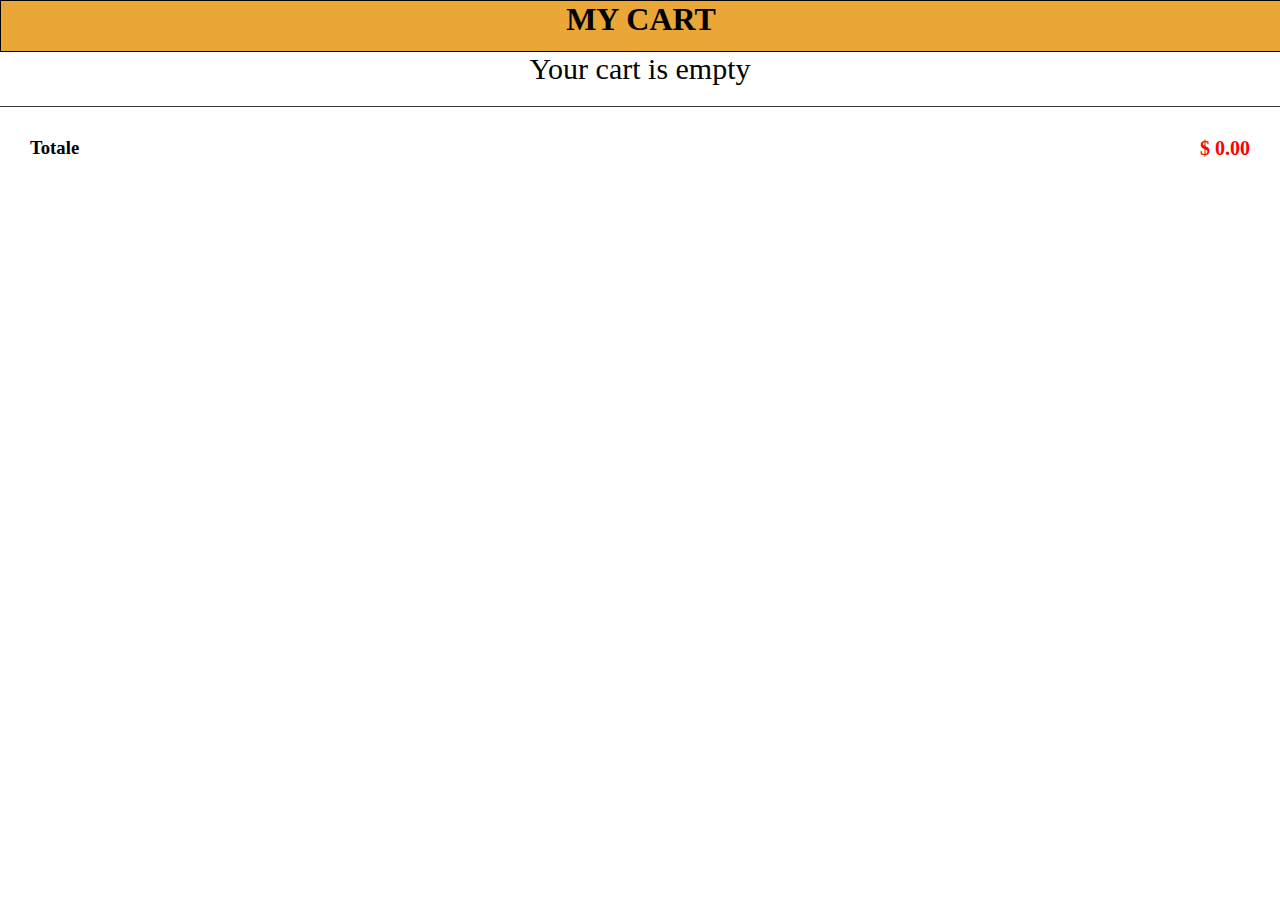
<file: cart.html>
<!DOCTYPE html>
<html lang="en">
<head>
    <meta charset="UTF-8">
    <meta name="viewport" content="width=device-width, initial-scale=1.0">
    <title>Document</title>
    <link rel="stylesheet" href="style.css">
   <link href='https://unpkg.com/boxicons@2.1.4/css/boxicons.min.css' rel='stylesheet'>
   <link rel="preconnect" href="https://fonts.googleapis.com">
    <link rel="preconnect" href="https://fonts.gstatic.com" crossorigin>
    <link href="https://fonts.googleapis.com/css2?family=Dancing+Script:wght@400..700&display=swap" rel="stylesheet">
   <style>
    body{
        overflow-x: hidden;
    }
    .main{
        width: 100%;
        height: 100vh;
    }
    .head1 {
        position: relative;
        width: 100%;
        height: 50px;
        text-align: center;
        border: 1px solid;
        background: rgb(234, 166, 54);
    }
    .foot {
    display: flex;
    justify-content: space-between;
    margin: 20px 0px;
    padding: 30px;
    border-top: 1px solid #333;
    } 
    .foot h2{
    font-size: 20px;
    color: red;
   }
   </style>
</head>
<body>
      <div class="main">
       <div class="head1"><h1>MY CART</h1></div>
       <div id="cartItem">
       </div>
       <div class="foot">
            <h3>Totale</h3>
            <h2 id="totale">$ 0.00</h2>
       </div>
      </div>
    <script src="script.js"></script>
</body>
</html>
</file>
<file: style.css>
*{
    margin: 0px;
    padding: 0px;
}
body{
  overflow-x: hidden;
}
html{
  scroll-behavior: smooth;
}
.conta{
  background-image: url(images/bk.jpg);
  background-size: cover;
  height: 100vh;
  width: 100%;
}
.conta img{
  position: absolute;
  top: -35px;
  width: 150px;
  height: 150px;
  z-index: 1;
}
.conta::before{
  content: '';
  position: absolute;
  top: 0px;
  width: 100%;
  height: 100%;
  background-color: rgba(0, 0, 0, 0.5);
}
.head{
  position: relative;
  display: flex;
  flex-shrink: 1;
  height: 80px;
  background:rgba(224, 223, 195,0.6);
  margin: 0px;
  width: 100%;
  justify-content: space-between;
  align-items: center;
} 
.lb{
  color: white;
  font-weight: bold;
}
.new{
  display: flex;
  position: relative;
}
.shr{
  width: 100px;
}
.navbar{
    position: relative; 
    align-items: center;
} 

.navbar a{
    position: relative;
    text-decoration: none;
    margin-left: 2rem;
    font-size: 20px;
    padding: 10px;
    color: white;
}
.navbar a::before{
  content:'';
  position: absolute;
  width: 100%;
  height: 2px;
  bottom: 0px;
  left: 0px;
  background-color: black;
  transform: scale(0);
  transition: .5s;
} 
.navbar a:hover {
  color: black;
}
.navbar a:hover::before{
    transform: scaleX(1);
}
.hide{
  position: relative;
  display: none;
  right: 25px;
  color: white;
  font-size: 40px;
}
.hide:hover{
  cursor: pointer;
}
.bloc{
  display: flex;
  width: 100%;
  justify-content: space-around;
}
.cls{
  visibility: hidden;
}
.nbrcrt{
  position: absolute;
  width: 15px;
  font-size: 13px;
  height: 15px;
  border: 1px solid;
  justify-content: center;
  border-radius: 50%;
  text-align: center;
  border: none;
  background: rgb(243, 4, 4);
  top: -10px;
  left: 10px;
}
@media (max-width:925px){
  .bloc{
    display: none;
  }
  .hide{
    display: flex;
  }
  .bloc ,.navbar,.new{
    position: relative;
    display: flex;
    flex-direction: column;
    justify-content: center;
    align-items: center;
  }
  .navbar a{
    margin-top: 25px;
  }
  .bloc{
    position: absolute;
    top: 80px;
    background:gray;
    margin: 0;
    z-index: 2;
  }
  .ico{
    display: flex;
    margin-top: 20px;
  }
 
}
img {
    height: 90px;
    width: 120px;
} 
.i{
  position: relative;
  right: 0;
  margin-left: 40px;
  color: white;
  font-size: 20px;
}
.fhead{
  position: relative;
  font-family: "Dancing Script", cursive;
  color: rgb(211, 247, 7);
  text-align: center;
  z-index: 1;
  font-size: 40px;
  top: 30%;
}
.fhead1{
  position: relative;
  font-family: "Dancing Script", cursive;
  color: white;
  text-align: center;
  z-index: 1;
  font-size: 60px;
  top: 25%;
}
#gra{
  position: absolute;
  top: 65%;
  left: 50%;
  height: 300px;
  width: 370px;
  transform: translate(-50%,-50%);
}
.about{
  position: relative;
  flex-wrap: wrap;
  display: flex;
  margin-top: 5%;
  gap: 30px;
  padding: 40px;
  justify-content: center;
  align-items: center;
}
.about img{
  position: relative;
  height: 80%;
  width: 27%;
  left: 3%;
  border-radius: 10px;
}
.ab{
  position: relative;
  left: -5%;
  width: 35%;
  height: 250px;
  border: 1px solid rgb(234, 166, 54);
  border-bottom-left-radius: 20px;
  background: white;
  padding: 30px;
  text-align: justify;
}
.sp{
  position: relative;
  font-size: 30px;
  color: rgb(234, 166, 100);
  font-family: "Dancing Script", cursive;
}
.pa{
  position: relative;
  top: 10%;
}
.Menu{
  position: relative;
  display: flex;
  margin-top: 3%;
  flex-wrap: wrap;
  gap: 40px;
  width: 100%;
  justify-content: center;
  align-items: center;
}
.menudiv{
  position: relative;
  display: flex;
  top: 50px;
  flex-direction: column;
  border: 1px solid rgb(234, 166, 100);
  width: 350px;
  height: 480px;
  border-radius: 10px;
  align-items: center;
  font-family: "Dancing Script", cursive;
  box-shadow: 0px 0px 15px 1px rgb(234, 166, 100);
}
.menudiv::before{
  content: '';
  position: absolute;
  top: 40%;
  width: 100%;
  height: 0px;
  background-color: rgba(0, 0, 0, 0.5);
  transition: .4s;
  border-bottom-left-radius: 10px;
  border-bottom-right-radius: 10px;
  z-index: 1;
}
.menudiv:hover::before{
  height: 60%;
}
.menudiv:hover{
  background-color: rgb(234, 166, 100);
  color: white;
}
.lll{
  font-size: 40px;
}
.Menu div img{
  position: absolute;
  border-bottom-left-radius: 10px;
  border-bottom-right-radius: 10px;
  bottom: 0px;
  width: 100%;
  height: 60%;
}
div .pricing{
  position: relative;
  text-align: center;
  top: 20px;
  height: 20px;
  width: 75px;
  border: 1px solid rgb(234, 166, 100);
  border-radius: 10px;
}
#eye1{
  width: 50px;
  height: 50px;
}
.eyeg{
  position: absolute;
  width: 50px;
  height: 50px;
  left: 45%;
  top: 200px;
  border: 1px solid white;
  border-radius: 50%;
  opacity: 0;
  transition: .4s ease-in-out;
}
.menudiv:hover .eyeg {
  top: 350px;
  opacity: 1;
  z-index: 2;
}
#flesh{
  position: sticky;
  height: 30px;
  width: 30px;
  color: rgb(234, 166, 54);
  font-size: 30px;
  top: 94%;
  border-radius: 50%;
  left: 97%;
  border: 1px solid;
  overflow: hidden;
  z-index: 999;
  transition: .5s;
}
#flesh i{
  color: rgb(234, 166, 54);
  transition: .5s;
}
#flesh i:hover{
  color: gold;
}
#flesh:hover{
  transform: scale(1.1);
  box-shadow: 0px 0px 5px 1px gold ;
}
.services {
  position: relative;
  display: flex;
  flex-wrap: wrap;
  margin-top: 3%;
  margin-bottom: 3%;
  width: 100%;
  padding-top:50px;
}
.jmaa3 #sre4{
  color: black;
  top: 0;
  padding-left: 2%;
  padding-bottom: 20px;
}
.midiv{
  position: relative;
  width: 13em;
  height: 16rem;
  border-radius: 5px;
  top: 50%;
  left: 50%;
  transform: translate(-50%,-50%);
  background: rgb(253, 245, 235);
  z-index: -1;
}
.oth{
  position: relative;
  width: 40%;
  padding-left: 6%;
}
.hidiv{
  position: relative;
  width: 90%;
  height: 90%;
  background: rgb(234, 166, 54);
  top: 50%;
  left: 50%;
  transform: translate(-50%,-50%);
  z-index: 0;
}
.img2 img{
  position: absolute;
  bottom: 30%;
  width: 13rem;
  height: 16rem;
  right: 60%;
  border-radius: 10px;
}
.img1 img{
  position: absolute;
  width: 13rem;
  height: 16rem;
  top: 35%;
  left: 60%;
  border-radius: 10px;
}
.jmaa3 p{
  position: relative;
  left: 2%;
  text-align: justify;
  width: 100%;
  padding-bottom: 20px;

}
.sr{
  position: relative;
  display: grid;
  grid-template-columns: repeat(auto-fit, minmax(200px ,1fr));
  width: 100%;
}
.jmaa3{
  display: flex;
  flex-direction: column;
  width: 45%;
  margin-left: 6%;
}
.in {
  font-size: 30px;
  width: 30px;
  border-radius: 50%;
  height: 30px;
  color: #ededed;
  background-color: rgb(234, 166, 54);
}
.sr div{
  text-align: justify;
  padding: 10px;
}
.dov span{
   position: relative;
   top: -20px;
   left: 10px;
}
.dov h1{
  position: relative;
  color: black;
  font-size: 30px;
  top: -40px;
  left: 20px;
}
.allprd{
  position: relative;
  top: 100px;
  display: grid;
  grid-template-columns: repeat(auto-fit, minmax(200px ,1fr));
  grid-gap: 25px;
  padding: 20px;
  margin: 8%;
}
.allprd div{
  position: relative;
  display: flex;
  justify-content: center;
  height: 260px;
  border-radius: 10px;
  box-shadow: 0px 0px 1px 1px;
  transition: .4s;
}
.b1{
  position: absolute;
  bottom: 10px;
  font-size: 15px;
  height: 25px;
  width: 100px;
  background-color: rgb(234, 166, 100);
  border-style: none;
  color: #ededed;
  border-radius: 20px;
  font-size: 10px;
}
.spn{
  position: absolute;
  color: maroon;
  bottom: 50px;
}
.spn1{
  position: absolute;
  bottom: 100px;
  font-family: "Dancing Script", cursive;
  font-size: 25px;
}
.products-preview{
  position: fixed;
  top:0; left:0;
  min-height: 100vh;
  width: 100%;
  background: rgba(0,0,0,.8);
  display: none;
  align-items: center;
  justify-content: center;
  z-index: 999;
}
.products-preview .preview{
  position: fixed;
  border: 1px solid;
  display: none;
  width: 300px;
  height: 500px;
  top: 50%;
  justify-content: center;
  left: 50%;
  z-index: 2;
  transform: translate(-50%,-50%);
  background-color: white;
  border-radius: 13px;
}
.products-preview .preview.active{
  display: grid;
}
.preview img{
  position: relative;
  left: 50%;
  transform: translateX(-50%);
  width: 200px;
  height: 200px;
  filter: drop-shadow(10px 10px 10px);
}
.preview h1{
  position: relative;
  text-align: center;
  font-family: "Dancing Script", cursive;
  font-weight: 900;
  font-size: 35px;
} 
.preview h2{
  position: relative;
  text-align: center;
  font-family: "Dancing Script", cursive;
  font-weight: 900;
  color: rgb(234, 166, 100);
}
.preview p{
  position: relative;
  margin: 10px;
  text-align: center;
}
.miba{
  display: flex;
  position: relative;
  margin: 20px;
  justify-content: center;
  column-gap: 4%;
}
.miba button{
  position: relative;
  width: 125px;
  height: 33px;
  border-radius: 5px;
}
.price{
  position: relative;
  text-align: center;
  font-family: "Dancing Script", cursive;
  font-weight: bold;
  font-size: 25px;
  color: rgb(234, 166, 100);
}
#b2{
  border-style: none;
  border: 1px solid rgb(234, 166, 100);
  color: rgb(234, 166, 100);
  z-index: 1;
}
#b3{
  border-style: none;
  border: 1px solid rgb(234, 166, 100);
  background: rgb(234, 166, 100);
  color: white;
  z-index: 1;  
}
#b2::before{
  content: '';
  position: absolute;
  top: 0;
  left: 0;
  width: 0;
  height: 100%;
  background: rgb(234, 166, 100);
  transition: .6s;
  z-index: -1;
}
#b2:hover::before{
  width: 100%;
}
#b2:hover{
  color: white;
  cursor: pointer;
}
#b3::before{
  content: '';
  position: absolute;
  right: 0;
  top: 0;
  width: 0;
  height: 100%;
  border-style: none;
  border: 1px rgb(234, 166, 100);
  background-color: #ededed;
  transition: .6s;
  border-radius: 5px;
  z-index: -1;
}
#b3:hover::before{
  width: 100%;
}
#b3:hover{
  color: rgb(234, 166, 100);
  cursor: pointer;   
}
.preview i{
  position: absolute;
  font-size: 40px;
  top: 0px;
  right: 0px;
}
.preview i:hover{
  cursor: pointer;
  color: rgb(230, 24, 24);
   transform: scale(1.3);
}
.cart-item {
  display: flex;
  align-items: center;
  justify-content: space-between;
  padding: 10px;
  background-color: white;
  border-bottom: 1px solid #aaa;
  border-radius: 3px;
  margin: 10px 10px;
}
.bx-trash:hover{
  cursor: pointer;
  color: #333;
} 
.bx-trash {
  font-size: 30px;
  color: rgb(234, 166, 100);
}
.footer{
  position: relative;
  top: 8rem;
  border: 1px solid;
  background: rgb(37, 39, 43);
  margin: 0;
  color: white;
}
.kolchi{
  display: flex;
  flex-wrap: wrap;
  justify-content: center;
  align-items: center;
  column-gap: 8%;
  margin-right: 60px;
}
.footer i{
  transition: .4s;
}
.footer img{
  position: relative;
  width: 200px;
  height: 200px;
}
.line{
  position: relative;
  margin-top: 20px;
  grid-column: span 4;
  height: 0;
  margin-left: 10%;
  width: 80%;
  border: 1px solid;
}
.resum{
  position: relative;
  display: flex;
  flex-direction: column;
  margin-top: 20px;
}
.resum i{
  margin-top: 20px;
}
.resum h2::after{
  content: '';
  top: 10px;
  width: 100px;
  position: relative;
  display: block;
  height: 2px;
  background: rgb(234, 166, 100);
}
.follow h2::after{
  content: '';
  top: 10px;
  position: relative;
  display: block;
  height: 2px;
  width: 60%;
  background: rgb(234, 166, 100);
}
.resum a{
  margin-top: 20px;
  text-decoration: none;
  color: white;
  transition: .4s;

}
.follow{
  display: flex;
  position: relative;
  align-items: center;
  grid-column: span 4;
  justify-content: center;
  margin-bottom: 2rem;
}
.follow .acont{
  position: relative;
  top: 1rem;
  display: flex;
  width: 300px;
  justify-content: center;
}
.follow .acont i{
  font-size: 20px;
}
.acont a{
  position: relative;
  background: rgb(79, 83, 91);
  color: #ededed;
  text-decoration: none;
  display: inline-flex;
  justify-content: center;
  align-items: center;
  margin-right: 40px;
  width: 40px;
  height: 40px;
  border: 2px solid;
  border-radius: 50%;
  overflow: hidden;
  z-index: 1;
}
.acont a::before{
  content: '';
  position: absolute;
  top: 0;
  left: 0;
  width: 0;
  height: 100%;
  background: rgb(234, 166, 100);
  overflow: hidden;
  z-index: -1;
  transition: .6s;
}
.acont a:hover::before{
  width: 100%;
}
.acont a:hover{
  color: white;
}
.notify{
  position: fixed;
  display: none;
  font-size: 20px;
  padding: 5px;
  left: 0;
  top: 10px;
  width: 100%;
  text-align: center;
  background: rgb(84, 201, 84);
  color: white;
  z-index: 5;
  transition: .8s;
}
.ntfcl{
  transition: .8s;
  display: block;
  top: 0;
}
@media (max-width:768px){
  .allprd{
      padding: 20px;
  }
  .kolchi img{
    width: 50%;
  }
  .resum{
    width: 25%;
  }
}
@media (max-width:527px){
  .resum, .kolchi img{
    width: 100%;
    padding-left: 30px;
  }
}
@media (max-width:925px){
  .head{
    justify-content: flex-end;
  }
}
@media (max-width:800px){
  .jmaa3{
    width: 100%;
  }
  .oth{
    width: 100%;
    display: inline-block;
    padding: 0;
  }
  .midiv ,.hidiv{
    border-radius: 50%;
  }
  .img1 img{
    top: 0;
  }
  .img2 img{
    top: 0;
  }
}
@media (max-width:1194px){
  .ab{
    width: 100%;
    left: 0;
    right: 0;
  }

  .about img{
    width: 40%;
    height: 300px;
  }

}
</file>
